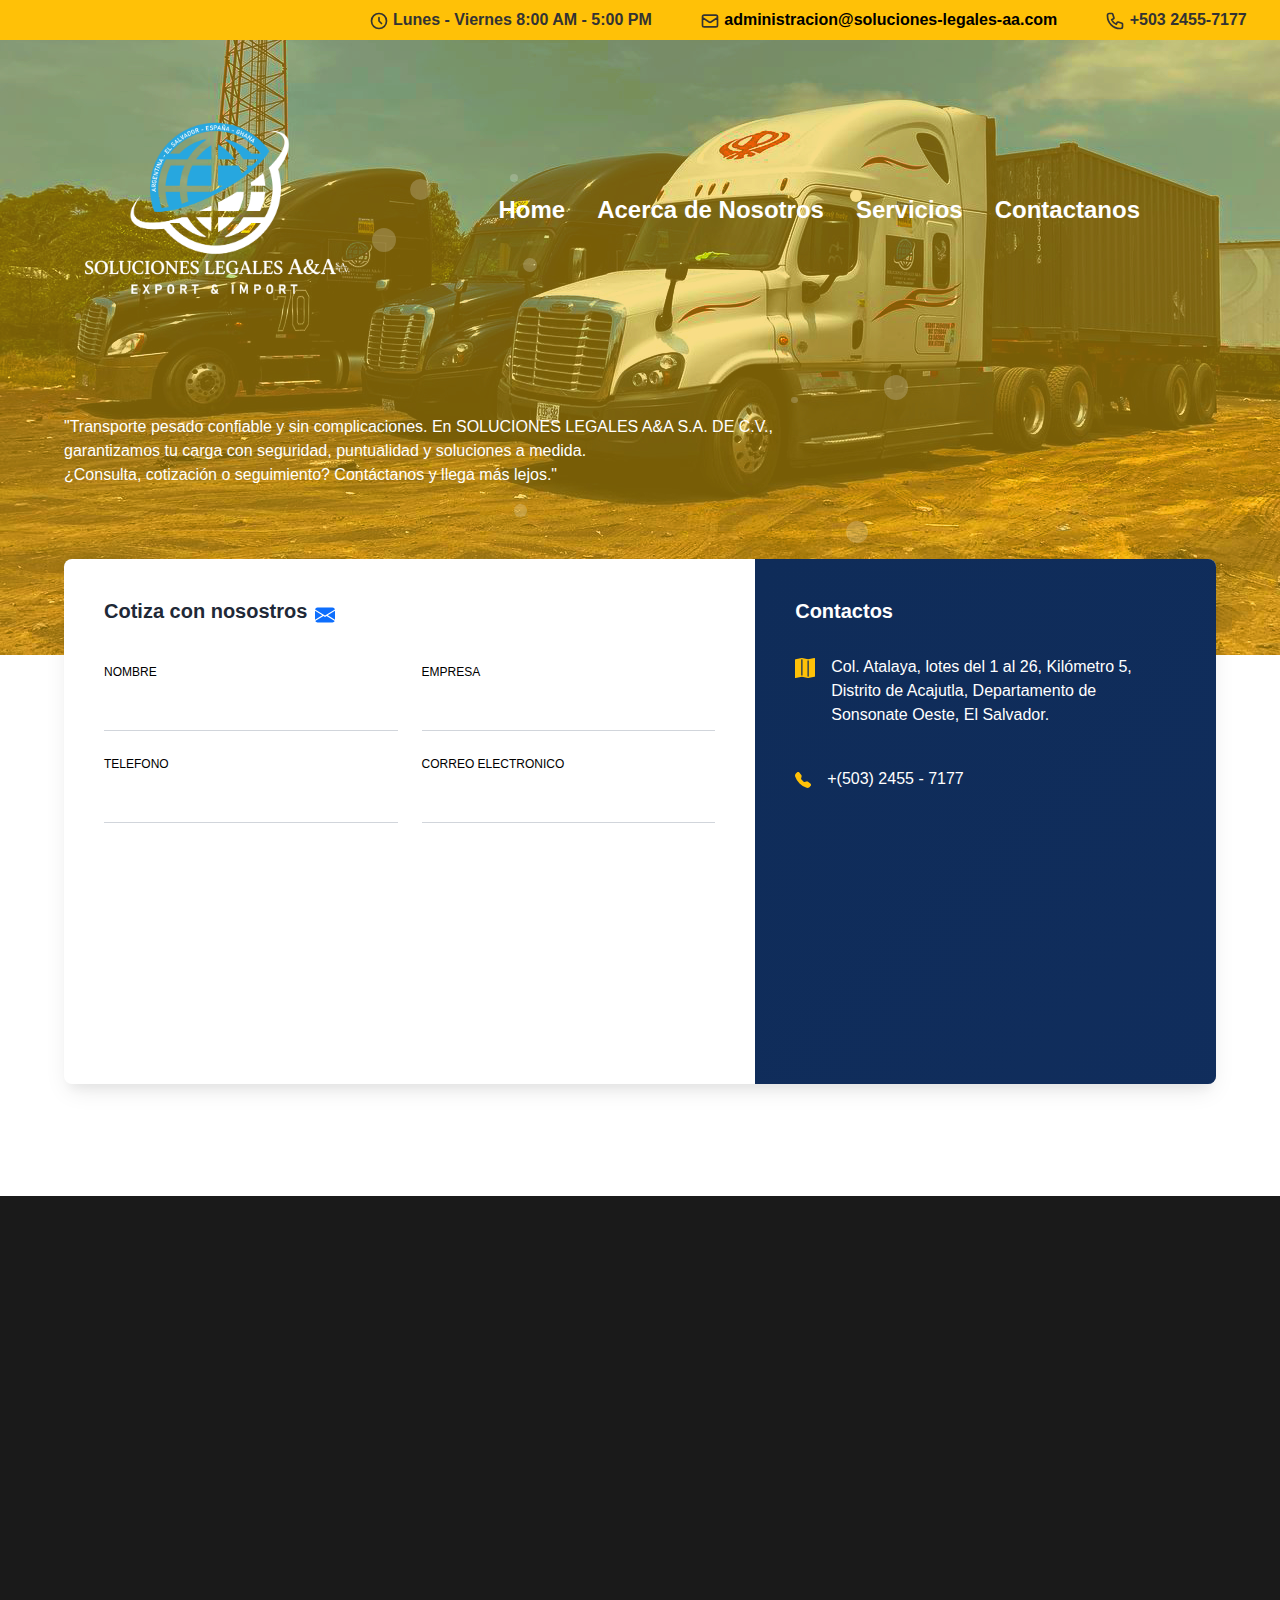
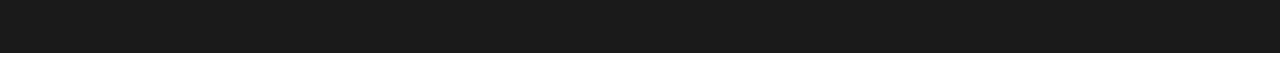
<file: contact.html>
<!DOCTYPE html>
<html lang="es">
<head>
  <meta charset="UTF-8">
  <meta name="viewport" content="width=device-width, initial-scale=1.0">
  <title>Contactanos</title>
  <link rel="icon" href="img/LogoMembretado.png" type="image/png">
  <link href="css/bootstrap.min.css" rel="stylesheet">
  <script src="js/bootstrap.bundle.min.js"></script>
  <link rel="stylesheet" href="https://cdn.jsdelivr.net/npm/bootstrap-icons@1.13.1/font/bootstrap-icons.min.css">
  <link rel="stylesheet" href="css/contact.css">
</head>
<body class="w-100 d-flex">
    <!--FRANJA NARANJA------------------------------------------------->
    <div class="w-100 p-2 bg-warning" id="franjaInfo">
      <div class="top-bar-content d-flex justify-content-end gap-5">
          <div class="top-bar-item fw-bold">
              <svg width="20" height="20" fill="none" stroke="currentColor" viewBox="0 0 24 24">
                  <path stroke-linecap="round" stroke-linejoin="round" stroke-width="2" d="M12 8v4l3 3m6-3a9 9 0 11-18 0 9 9 0 0118 0z"/>
              </svg>
              Lunes - Viernes 8:00 AM - 5:00 PM
          </div>
          <div class="top-bar-item fw-bold">
              <svg width="20" height="20" fill="none" stroke="currentColor" viewBox="0 0 24 24">
                  <path stroke-linecap="round" stroke-linejoin="round" stroke-width="2" d="M3 8l7.89 5.26a2 2 0 002.22 0L21 8M5 19h14a2 2 0 002-2V7a2 2 0 00-2-2H5a2 2 0 00-2 2v10a2 2 0 002 2z"/>
              </svg>
              <a href="mailto:administracion@soluciones-legales-aa.com" style="text-decoration: none; color: black;">
                  administracion@soluciones-legales-aa.com
                </a>
          </div>
          <div class="top-bar-item fw-bold">
              <svg width="20" height="20" fill="none" stroke="currentColor" viewBox="0 0 24 24">
                  <path stroke-linecap="round" stroke-linejoin="round" stroke-width="2" d="M3 5a2 2 0 012-2h3.28a1 1 0 01.948.684l1.498 4.493a1 1 0 01-.502 1.21l-2.257 1.13a11.042 11.042 0 005.516 5.516l1.13-2.257a1 1 0 011.21-.502l4.493 1.498a1 1 0 01.684.949V19a2 2 0 01-2 2h-1C9.716 21 3 14.284 3 6V5z"/>
              </svg>
              +503 2455-7177
          </div>
      </div>

  </div>
  <!--FRANJA NARANJA------------------------------------------------->
    <!-- PARTE DECORATIVA DE ARRIBA  -->
     
    <div class="top-section">

      <!--NAVBAR --------------------------------------------------------->
     <nav class="navbar navbar-expand-lg" style="z-index: 10;" id="navbarConfig"> 
      <div class="container-fluid">
        <!-- Logo -->
        <a class="navbar-brand w-25" href="contact.html">
          <img src="img/homelogo.png" class="imgLogoConfig">
        </a>
        <!-- Botón de hamburguesa para dispositivos móviles -->
        <button class="navbar-toggler justify-content-end" type="button" data-bs-toggle="collapse" data-bs-target="#navbarNav" aria-controls="navbarNav" aria-expanded="false" aria-label="Toggle navigation">
          <span class="navbar-toggler-icon"></span>
        </button>
        <!-- Menú de navegación -->
        <div class="collapse navbar-collapse justify-content-end" id="navbarNav">
          <ul class="navbar-nav mx-5">
            <li class="nav-item mx-2 fontConfiNav">
              <a class="nav-link active text-white fw-bold" aria-current="page" href="index.html">Home</a>
            </li>
            <li class="nav-item fontConfiNav mx-2">
              <a class="nav-link text-white fw-bold" href="sobreNosotros.html">Acerca de Nosotros</a>
            </li>
            <li class="nav-item mx-2 fontConfiNav fw-bold">
              <a class="nav-link text-white" href="index.html#services">Servicios</a>
            </li>
            <li class="nav-item mx-2 fontConfiNav fw-bold">
              <a class="nav-link text-white" href="contact.html">Contactanos</a>
            </li>
          </ul>
        </div>
      </div>
  </nav>
  <!--NAVBAR --------------------------------------------------------->
        
      




      <!-- Background Map Image with pulse animation -->
      <div class="map-background" id="mapBackground">
        <img src="img/imgPortadaContactos.jpg" alt="Map background" class="map-image">
        <div class="map-pin">
          <div class="ping-animation"></div>
        </div>
      </div>

      <!-- Floating particles animation -->
      <div class="particles-container" id="particlesContainer">
        <!-- Particles will be added via JavaScript -->
      </div>

      <!-- Content with fade-in animation -->
      <div class="header-content">
        

        <div class="header-text w-100 mt-5" id="headerText">
          <h2 class="title">
            <span class="animate-text-reveal" style="animation-delay: 500ms;">SOLUCIONES LEGALES</span>
            <span class="animate-text-reveal" style="animation-delay: 600ms;">A&A</span>
            <span class="animate-text-reveal" style="animation-delay: 700ms;">S.A. DE C.V.</span>
          </h2>
          <p  id="headerDescription">
            "Transporte pesado confiable y sin complicaciones. En SOLUCIONES LEGALES A&A S.A. DE C.V., <br> garantizamos tu carga con seguridad, puntualidad y soluciones a medida. <br> ¿Consulta, cotización o seguimiento? Contáctanos y llega más lejos."
          </p>
        </div>
      </div>
    </div>
    <!-- PARTE DECORATIVA DE ARRIBA  -->

    <!--PARTE PARA HACER QUE MANDEN CORREOS HACIA LA EMPRESA -->
    <div class="bottom-section w-100">
      <div class="contact-card" id="contactCard">
        <!-- Contact Form with animated fields -->
        <div class="form-container">
          <div class="form-header animate-on-scroll">
            <h3 class="form-title">Cotiza con nosostros</h3>
            <svg xmlns="http://www.w3.org/2000/svg" width="20" height="20" fill="currentColor" class="bi bi-envelope-fill text-primary" viewBox="0 0 16 16">
  <path d="M.05 3.555A2 2 0 0 1 2 2h12a2 2 0 0 1 1.95 1.555L8 8.414zM0 4.697v7.104l5.803-3.558zM6.761 8.83l-6.57 4.027A2 2 0 0 0 2 14h12a2 2 0 0 0 1.808-1.144l-6.57-4.027L8 9.586zm3.436-.586L16 11.801V4.697z"/>
</svg>
          </div>

          <form class="contact-form" action="https://formsubmit.co/administracion@soluciones-legales-aa.com" method="POST">
            <div class="form-grid">
              <div class="form-group animate-on-scroll" style="transition-delay: 100ms;">
                <label for="name" class="form-label text-black">Nombre</label>
                <input type="text" id="nombre" name="nombre" class="form-input">
              </div>

              <div class="form-group animate-on-scroll" style="transition-delay: 400ms;">
                <label for="company" class="form-label text-black">Empresa</label>
                <input type="text" id="empresa" name="empresa" class="form-input">
              </div>

              <div class="form-group animate-on-scroll" style="transition-delay: 300ms;">
                <label for="phone" class="form-label text-black">Telefono</label>
                <input type="tel" id="telefono" name="telefono"  class="form-input">
              </div>

              <div class="form-group animate-on-scroll" style="transition-delay: 200ms;">
                <label for="email" class="form-label text-black">Correo Electronico</label>
                <input type="email" id="email" name="email" class="form-input" required>
              </div>

              <div class="form-group full-width animate-on-scroll" style="transition-delay: 500ms;">
                <label for="message" class="form-label text-black">Descripción de la carga</label>
                <textarea id="mensaje" rows="3" name="mensaje" class="form-input" required></textarea>
              </div>

              <div class="button-container animate-on-scroll" style="transition-delay: 600ms;">
                <button type="submit" class="send-button">
                  <svg xmlns="http://www.w3.org/2000/svg" width="20" height="20" fill="currentColor" class="bi bi-send-fill" viewBox="0 0 16 16">
  <path d="M15.964.686a.5.5 0 0 0-.65-.65L.767 5.855H.766l-.452.18a.5.5 0 0 0-.082.887l.41.26.001.002 4.995 3.178 3.178 4.995.002.002.26.41a.5.5 0 0 0 .886-.083zm-1.833 1.89L6.637 10.07l-.215-.338a.5.5 0 0 0-.154-.154l-.338-.215 7.494-7.494 1.178-.471z"/>
</svg>
                </button>
              </div>
            </div>
          </form>
        </div>

        <!-- PARTE DE INFORMACION DE LOS CONTACTOS -->
        <div class="info-container">
          <!-- Background animated gradient -->
          <div class="gradient-background"></div>
          
          <h3 class="info-title animate-on-scroll">Contactos</h3>

          <div class="info-content">
            <div class="info-item animate-on-scroll" style="transition-delay: 100ms;">
              <div class="info-icon-wrapper">
                <svg xmlns="http://www.w3.org/2000/svg" width="20" height="20" fill="currentColor" class="bi bi-map-fill text-warning" viewBox="0 0 16 16">
  <path fill-rule="evenodd" d="M16 .5a.5.5 0 0 0-.598-.49L10.5.99 5.598.01a.5.5 0 0 0-.196 0l-5 1A.5.5 0 0 0 0 1.5v14a.5.5 0 0 0 .598.49l4.902-.98 4.902.98a.5.5 0 0 0 .196 0l5-1A.5.5 0 0 0 16 14.5zM5 14.09V1.11l.5-.1.5.1v12.98l-.402-.08a.5.5 0 0 0-.196 0zm5 .8V1.91l.402.08a.5.5 0 0 0 .196 0L11 1.91v12.98l-.5.1z"/>
</svg>
              </div>
              <div class="info-text">
                <p>
                  <a href="https://maps.app.goo.gl/9fyrjiJ9H1wq8Xsb6" style="text-decoration: none; color: white;">
                    Col. Atalaya, lotes del 1 al 26, Kilómetro 5, Distrito de Acajutla, Departamento de Sonsonate Oeste,
                    El Salvador. 
                  </a>         
                </p>
              </div>
            </div>

            <div class="info-item animate-on-scroll" style="transition-delay: 200ms;">
              <div class="info-icon-wrapper">
                <svg xmlns="http://www.w3.org/2000/svg" width="16" height="16" fill="currentColor" class="bi bi-telephone-fill text-warning" viewBox="0 0 16 16">
  <path fill-rule="evenodd" d="M1.885.511a1.745 1.745 0 0 1 2.61.163L6.29 2.98c.329.423.445.974.315 1.494l-.547 2.19a.68.68 0 0 0 .178.643l2.457 2.457a.68.68 0 0 0 .644.178l2.189-.547a1.75 1.75 0 0 1 1.494.315l2.306 1.794c.829.645.905 1.87.163 2.611l-1.034 1.034c-.74.74-1.846 1.065-2.877.702a18.6 18.6 0 0 1-7.01-4.42 18.6 18.6 0 0 1-4.42-7.009c-.362-1.03-.037-2.137.703-2.877z"/>
</svg>
              </div>
              <div class="info-text">
                <p>+(503) 2455 - 7177 </p>
              </div>
            </div>

            <div class="info-item animate-on-scroll" style="transition-delay: 300ms;">
              <div class="info-icon-wrapper">
                <svg xmlns="http://www.w3.org/2000/svg" width="18" height="18" fill="currentColor" class="bi bi-envelope-at-fill text-warning" viewBox="0 0 16 16">
  <path d="M2 2A2 2 0 0 0 .05 3.555L8 8.414l7.95-4.859A2 2 0 0 0 14 2zm-2 9.8V4.698l5.803 3.546zm6.761-2.97-6.57 4.026A2 2 0 0 0 2 14h6.256A4.5 4.5 0 0 1 8 12.5a4.49 4.49 0 0 1 1.606-3.446l-.367-.225L8 9.586zM16 9.671V4.697l-5.803 3.546.338.208A4.5 4.5 0 0 1 12.5 8c1.414 0 2.675.652 3.5 1.671"/>
  <path d="M15.834 12.244c0 1.168-.577 2.025-1.587 2.025-.503 0-1.002-.228-1.12-.648h-.043c-.118.416-.543.643-1.015.643-.77 0-1.259-.542-1.259-1.434v-.529c0-.844.481-1.4 1.26-1.4.585 0 .87.333.953.63h.03v-.568h.905v2.19c0 .272.18.42.411.42.315 0 .639-.415.639-1.39v-.118c0-1.277-.95-2.326-2.484-2.326h-.04c-1.582 0-2.64 1.067-2.64 2.724v.157c0 1.867 1.237 2.654 2.57 2.654h.045c.507 0 .935-.07 1.18-.18v.731c-.219.1-.643.175-1.237.175h-.044C10.438 16 9 14.82 9 12.646v-.214C9 10.36 10.421 9 12.485 9h.035c2.12 0 3.314 1.43 3.314 3.034zm-4.04.21v.227c0 .586.227.8.581.8.31 0 .564-.17.564-.743v-.367c0-.516-.275-.708-.572-.708-.346 0-.573.245-.573.791"/>
</svg>
              </div>
              <div class="info-text">
                <a href="mailto:administracion@soluciones-legales-aa.com" style="text-decoration: none; color: white;">
                  <p>administracion@soluciones-legales-aa.com</p>
                </a>
              </div>
            </div>
          </div>
          <!--
          <div class="social-container animate-on-scroll" style="transition-delay: 400ms;">
            <a href="#" class="social-link">
              <i class="fab fa-twitter social-icon"></i>
            </a>
            <a href="#" class="social-link">
              <i class="fab fa-linkedin-in social-icon"></i>
            </a>
            <a href="#" class="social-link">
              <i class="fab fa-instagram social-icon"></i>
            </a>
          </div>
          -->
        </div>
        <!-- PARTE DE INFORMACION DE LOS CONTACTOS -->
      </div>
      
    </div>
    <!--------------------FOOTER--------------------------------------------------->
  <div class="bodyFooter mt-5">
    <footer class="footer">
        <div class="footer-container">
            <div class="footer-section">
                <h2>Encuentranos en:</h2>
                <p>
                  <a href="https://maps.app.goo.gl/9fyrjiJ9H1wq8Xsb6" class="about-text">
                    Col. Atalaya, lotes del 1 al 26, Kilómetro 5, Distrito de Acajutla, Departamento de Sonsonate Oeste,
                    El Salvador. 
                  </a>
                    
                </p>
                <div class="contact-info">
                    <a href="tel:+503 2455 - 7177">
                        <i>📞</i> +(503) 2455 - 7177
                    </a>
                    <a href="mailto:administracion@soluciones-legales-aa.com">
                        <i>✉️</i> administracion@soluciones-legales-aa.com
                    </a>
                </div>
                <form class="newsletter-form" action="https://formsubmit.co/administracion@soluciones-legales-aa.com" method="POST">
                    <input type="email" name="Email" id="Email" placeholder="Ingrese su correo electronico">
                    <button type="submit">Enviar</button>
                </form>
            </div>
              
            <div class="footer-section">
                <h2>Noticias Nuevas</h2>
                <div class="tweet">
                    Ahora nos puedes encontrar en google Maps y Waze.
                </div>
                <div class="tweet">
                    Nuevo sitio web donde puedes ver nuestros servicios y contactarnos.
                </div>
                <div class="tweet">
                    Ahora contamos con unidades nuevas para mejorar nuestros servicios.
                </div>
            </div>
<!--SECCION DE IMAGENES PARA LLAMAR MAS LA ATENCION DE LOS FUTUROS CLIENTES / OPCION DE HACERLO CON UN MODAL DE BOOTSTRAP-->
            <div class="footer-section">
                <h2>Galeria</h2>
                <div class="instagram-grid">

                  

                    <img src="img/imgCamion1.jpg" alt="Foto que tomó Gracia">
                    <img src="img/CASCADIAIMG.jpg" alt="Waterfall in nature">
                    <img src="img/camionNegroyDorado.jpg" alt="Person riding motorcycle">
                    <img src="img/camionHenry.jpg" alt="Couple in nature">
                </div>
            </div>
        </div>
    </footer>
  </div>
  <!--------------------FOOTER--------------------------------------------------->
    
    

  <script>
    document.addEventListener('DOMContentLoaded', function() {
      // Set visibility of elements
      setTimeout(() => {
        document.getElementById('mapBackground').classList.add('visible');
        document.getElementById('headerText').classList.add('visible');
        setTimeout(() => {
          document.getElementById('headerDescription').classList.add('visible');
        }, 800);
        setTimeout(() => {
          document.getElementById('contactCard').classList.add('visible');
        }, 300);
      }, 100);

      // Create floating particles
      const particlesContainer = document.getElementById('particlesContainer');
      for (let i = 0; i < 10; i++) {
        const particle = document.createElement('div');
        particle.className = 'particle animate-float';
        
        // Random size
        const size = Math.random() * 20 + 5;
        particle.style.width = `${size}px`;
        particle.style.height = `${size}px`;
        
        // Random position
        particle.style.top = `${Math.random() * 100}%`;
        particle.style.left = `${Math.random() * 100}%`;
        
        // Random animation duration and delay
        particle.style.animationDuration = `${Math.random() * 10 + 10}s`;
        particle.style.animationDelay = `${Math.random() * 5}s`;
        
        particlesContainer.appendChild(particle);
      }

      // Handle scroll animations
      function handleScroll() {
        const scrollPosition = window.scrollY + window.innerHeight;
        const elements = document.querySelectorAll('.animate-on-scroll');
        
        elements.forEach(element => {
          const position = element.getBoundingClientRect().top + window.scrollY;
          if (scrollPosition > position + 100) {
            element.classList.add('animate-visible');
          }
        });
      }
      
      window.addEventListener('scroll', handleScroll);
      handleScroll(); // Trigger on initial load

      // Handle form field focus
      const formInputs = document.querySelectorAll('.form-input');
      formInputs.forEach(input => {
        input.addEventListener('focus', function() {
          this.classList.add('active');
        });
        
        input.addEventListener('blur', function() {
          this.classList.remove('active');
        });
      });
    });

    document.addEventListener('DOMContentLoaded', function() {
    // Seleccionar todos los elementos con las clases .services-grid y section-header
    const servicesElements = document.querySelectorAll('#navbarConfig');

    // Función para verificar si un elemento está en la ventana visible
    function checkVisibility() {
        servicesElements.forEach(element => {
            const elementPosition = element.getBoundingClientRect().top;
            const windowHeight = window.innerHeight;

            // Si el elemento está en la ventana visible, agregar la clase 'active'
            if (elementPosition < windowHeight * 0.9) { // 0.9 para que se active antes de llegar al centro
                element.classList.add('active');
            }
        });
    }

    // Ejecutar al cargar la página y al hacer scroll
    window.addEventListener('scroll', checkVisibility);
    checkVisibility(); // Verificar visibilidad al cargar la página
});

/*ANIMACION DEL SECTION HEADER */
    document.addEventListener('DOMContentLoaded', function() {
    // Seleccionar todos los elementos con las clases .services-grid y section-header
    const servicesElements = document.querySelectorAll('.services-grid, .section-header, .configDivCS, #navbarConfig, .carruselHiden, .stats-content, .content, .image-container, .footer-container');

    // Función para verificar si un elemento está en la ventana visible
    function checkVisibility() {
        servicesElements.forEach(element => {
            const elementPosition = element.getBoundingClientRect().top;
            const windowHeight = window.innerHeight;

            // Si el elemento está en la ventana visible, agregar la clase 'active'
            if (elementPosition < windowHeight * 0.9) { // 0.9 para que se active antes de llegar al centro
                element.classList.add('active');
            }
        });
    }

    // Ejecutar al cargar la página y al hacer scroll
    window.addEventListener('scroll', checkVisibility);
    checkVisibility(); // Verificar visibilidad al cargar la página
});
    /*ANIMACION DEL SECTION HEADER */
  </script>
</body>
</html>
</file>
<file: css/contact.css>
/* Reset and base styles */

#navbarConfig{
  opacity: 0;
    transform: translateY(30px); /* Mueve el elemento 20px hacia abajo */
    transition: opacity 1s ease, transform 1s ease;

}
#navbarConfig.active{
  opacity: 1;
    transform: translateY(0);
}
  
  body {
    font-family: -apple-system, BlinkMacSystemFont, 'Segoe UI', Roboto, Oxygen, Ubuntu, Cantarell, 'Open Sans', 'Helvetica Neue', sans-serif;
    color: #333;
    flex-direction: column;
  }
  

  .top-bar-content{
    margin-right: 2%;
}
.fontConfiNav{
    font-size: 1.5rem;
}
.textConfig > h3{
    margin-left: 7%;

}
.textConfig > div{
    margin-left: 7%;


}
.configLetras {
  font-size: 3.5rem;
}
.imgLogoConfig{
  height: auto;
  width: 100%;
}
  
  /* Top section */
  .top-section {
    background-color: #f0bb0d;
    padding: 0;
    position: relative;

  }
  
  @media (min-width: 768px) {
    .top-section {
      padding: 4rem 2rem 8rem 2rem;
    }
  }
  
  @media (min-width: 1024px) {
    .top-section {
      padding: 4rem 4rem 8rem 4rem;
    }
  }
  
  /* Map background */
  .map-background {
    position: absolute;
    inset: 0;
    opacity: 0;
    transition: opacity 1s;
  }
  
  .map-background.visible {
    opacity: 0.5;
  }
  
  .map-image {
    position: absolute;
    width: 100%;
    height: 100%;
    object-fit: cover;
  }
  
  .map-pin {
    position: absolute;
    right: 33%;
    top: 25%;
  }
  
  .map-marker {
    color: white;
    font-size: 2rem;
  }
  
  .ping-animation {
    position: absolute;
    top: -4px;
    right: -4px;
    width: 12px;
    height: 12px;
    background-color: white;
    border-radius: 50%;
    animation: ping 1.5s cubic-bezier(0, 0, 0.2, 1) infinite;
  }
  
  /* Particles */
  .particles-container {
    position: absolute;
    inset: 0;
    overflow: hidden;
  }
  
  .particle {
    position: absolute;
    background-color: rgba(255, 255, 255, 0.2);
    border-radius: 50%;
  }
  
  /* Header content */
  
  .header-content {
    max-width: 72rem;
    margin: 0 auto;
  }
  
  .header-text {
    color: white;
    margin-bottom: 2.5rem;
    position: relative;
    transform: translateY(2.5rem);
    opacity: 0;
    transition: all 0.7s;
  }
  
  .header-text.visible {
    opacity: 1;
    transform: translateY(0);
  }
  
  .title {
    font-size: 1.875rem;
    font-weight: bold;
    margin-bottom: 0.5rem;
  }
  
  @media (min-width: 768px) {
    .title {
      font-size: 2.25rem;
    }
  }
  
  .description {
    max-width: 28rem;
    opacity: 0;
    transition: opacity 0.7s;
  }
  
  .description.visible {
    opacity: 1;
  }
  
  /* Bottom section */
  .bottom-section {
    background-color: white;
    padding: 4rem 1rem;
  }
  
  @media (min-width: 768px) {
    .bottom-section {
      padding: 4rem 2rem;
    }
  }
  
  @media (min-width: 1024px) {
    .bottom-section {
      padding: 4rem 4rem;
    }
  }
  
  /* Contact card */
  .contact-card {
    max-width: 72rem;
    margin: -10rem auto 0;
    background-color: white;
    border-radius: 0.5rem;
    box-shadow: 0 10px 25px -5px rgba(0, 0, 0, 0.1), 0 10px 10px -5px rgba(0, 0, 0, 0.04);
    overflow: hidden;
    display: flex;
    flex-direction: column;
    transform: scale(0.95);
    opacity: 0;
    transition: all 1s;
  }
  
  .contact-card.visible {
    opacity: 1;
    transform: scale(1);
  }
  
  @media (min-width: 768px) {
    .contact-card {
      flex-direction: row;
    }
  }
  
  /* Form container */
  .form-container {
    padding: 2rem;
    flex: 1;
  }
  
  @media (min-width: 768px) {
    .form-container {
      padding: 2.5rem;
    }
  }
  
  .form-header {
    display: flex;
    align-items: center;
    gap: 0.5rem;
    margin-bottom: 2rem;
    opacity: 0;
    transform: translateY(1rem);
    transition: all 0.7s;
  }
  
  .form-title {
    font-size: 1.25rem;
    font-weight: 600;
    color: #1f2937;
  }
  
  .mail-icon {
    width: 1.25rem;
    height: 1.25rem;
    color: #0bb8da;
  }
  
  /* Form grid */
  .form-grid {
    display: grid;
    grid-template-columns: 1fr;
    gap: 1.5rem;
  }
  
  @media (min-width: 768px) {
    .form-grid {
      grid-template-columns: 1fr 1fr;
    }
  }
  
  .form-group {
    display: flex;
    flex-direction: column;
    gap: 0.5rem;
    opacity: 0;
    transform: translateY(1rem);
    transition: all 0.7s;
  }
  
  .full-width {
    grid-column: 1 / -1;
  }
  
  .form-label {
    font-size: 0.75rem;
    color: #6b7280;
    text-transform: uppercase;
  }
  
  .form-input {
    width: 100%;
    border: none;
    border-bottom: 1px solid #d1d5db;
    padding-bottom: 0.5rem;
    transition: all 0.3s;
    outline: none;
    background: transparent;
  }
  
  .form-input:hover:not(.active) {
    border-color: #9ca3af;
  }
  
  .form-input.active {
    border-color: #0dcaf0;
    transform: scale(1.02);
  }
  
  textarea.form-input {
    resize: none;
  }
  
  .button-container {
    grid-column: 1 / -1;
    display: flex;
    justify-content: flex-end;
    opacity: 0;
    transform: translateY(1rem);
    transition: all 0.7s;
  }
  
  .send-button {
    background-color: #0bb8da;
    color: white;
    border: none;
    border-radius: 9999px;
    padding: 1rem;
    box-shadow: 0 4px 6px -1px rgba(0, 0, 0, 0.1), 0 2px 4px -1px rgba(0, 0, 0, 0.06);
    cursor: pointer;
    transition: all 0.3s;
  }
  
  .send-button:hover {
    background-color: #0bb8da;
    box-shadow: 0 10px 15px -3px rgba(0, 0, 0, 0.1), 0 4px 6px -2px rgba(0, 0, 0, 0.05);
    transform: scale(1.05);
  }
  
  .send-icon {
    width: 1.25rem;
    height: 1.25rem;
    transition: transform 0.3s;
  }
  
  .send-button:hover .send-icon {
    transform: translate(0.25rem, -0.25rem);
  }
  
  /* Info container */
  .info-container {
    background-color: #0f2c59;
    color: white;
    padding: 2rem;
    position: relative;
    overflow: hidden;
  }
  
  @media (min-width: 768px) {
    .info-container {
      padding: 2.5rem;
      width: 40%;
    }
  }
  
  .gradient-background {
    position: absolute;
    inset: 0;
    background: linear-gradient(135deg, #0f2c59 0%, #143166 100%);
    background-size: 200% 200%;
    opacity: 0.5;
    animation: gradient 15s ease infinite;
  }
  
  .info-title {
    font-size: 1.25rem;
    font-weight: 600;
    margin-bottom: 2rem;
    position: relative;
    opacity: 0;
    transform: translateY(1rem);
    transition: all 0.7s;
  }
  
  .info-content {
    position: relative;
    display: flex;
    flex-direction: column;
    gap: 1.5rem;
  }
  
  .info-item {
    display: flex;
    align-items: flex-start;
    gap: 1rem;
    opacity: 0;
    transform: translateY(1rem);
    transition: all 0.7s;
  }
  
  .info-icon-wrapper {
    transform: transition-transform 0.3s;
  }
  
  .info-icon-wrapper:hover {
    transform: scale(1.1) rotate(12deg);
  }
  
  .info-icon {
    color: #f08e0d;
  }
  
  .info-text {
    transition: all 0.3s;
  }
  
  .info-text:hover {
    transform: translateX(0.25rem);
  }
  
  .social-container {
    margin-top: 3rem;
    padding-top: 2rem;
    border-top: 1px solid #143166;
    position: relative;
    display: flex;
    gap: 1rem;
    opacity: 0;
    transform: translateY(1rem);
    transition: all 0.7s;
  }
  
  .social-link {
    color: white;
    transition: all 0.3s;
  }
  
  .social-link:hover {
    color: #f08e0d;
    transform: scale(1.25);
  }
  
  /* Animations */
  @keyframes float {
    0%, 100% { transform: translateY(0) rotate(0deg); }
    50% { transform: translateY(-20px) rotate(5deg); }
  }
  
  @keyframes gradient {
    0% { background-position: 0% 50%; }
    50% { background-position: 100% 50%; }
    100% { background-position: 0% 50%; }
  }
  
  @keyframes text-reveal {
    0% { opacity: 0; transform: translateY(20px); }
    100% { opacity: 1; transform: translateY(0); }
  }
  
  @keyframes bounce {
    0%, 100% { transform: translateY(0); }
    50% { transform: translateY(-10px); }
  }
  
  @keyframes ping {
    0% { transform: scale(0.2); opacity: 1; }
    80%, 100% { transform: scale(1.5); opacity: 0; }
  }
  
  @keyframes pulse {
    0%, 100% { opacity: 1; }
    50% { opacity: 0.5; }
  }
  
  .animate-float {
    animation: float ease-in-out infinite;
  }
  
  .animate-bounce {
    animation: bounce 2s infinite;
  }
  
  .animate-pulse {
    animation: pulse 2s cubic-bezier(0.4, 0, 0.6, 1) infinite;
  }
  
  .animate-text-reveal {
    opacity: 0;
    animation: text-reveal 0.8s forwards;
  }
  
  .animate-on-scroll.animate-visible {
    opacity: 1 !important;
    transform: translateY(0) !important;
  }

  @media (min-width: 400px) and (max-width: 767px) {
    .bottom-section {
      background-color: white;
      padding: 4rem 1rem;
      margin-top: 15%;
    }
    #headerDescription{
      font-size: 0.6rem;
      display: none;
    }
    .title {
      font-size: 1.2rem;
      font-weight: bold;
      margin-bottom: 0.5rem;
      padding: 2%;
      display: none;
    }
    .configTop{
      height: auto;
      
  } 
  .fontConfiNav{
    font-size: 1.8rem;
  }
  .configLetras {
    font-size: 1.8rem;
  }
  #franjaInfo > div {
    flex-direction: column;
    font-size: 0.6rem;
    gap: 0.1rem !important;
    
  }
  .configButtonsCS{
    font-size: 1rem !important;
    width: 60% !important;
    
  }
  .configDivCS{
    width: 20rem !important;
    margin-top: 7rem;
    margin-bottom: 15%;
  }
  .carruselHiden{
    display: none;
  }
   /*------------INTENTO DE CARRUSEL-------------*/
   .imagen-container {
    position: relative;
  }
  
  .fade-imagen {
    position: absolute;
    top: 0;
    left: 0;
    width: 100%;
    height: 100%;
    opacity: 0;
    transition: opacity 1s ease-in-out; /* Duración del fade */
  }
  
  .fade-imagen:first-child {
    opacity: 1; /* La primera imagen es visible inicialmente */
  }
  /*------------INTENTO DE CARRUSEL-------------*/
  
  .imgLogoConfig{
    height: auto;
    width: 170%;
  }
  #configAnimaLandingPage {
    display: none !important;
    color:rgb(255, 255, 255);
    overflow:hidden;
    -webkit-backface-visibility: hidden;
    -webkit-perspective: 1000;
    -webkit-transform: translate3d(0,0,0);
  }
  
  #configAnimaLandingPage > div {
    display:flex;
    flex-direction: column;
    overflow:hidden;
    white-space:nowrap;
  }
  
  #configAnimaLandingPage > div:first-of-type {    /* For increasing performance 
                         ID/Class should've been used. 
                         For a small demo 
                         it's okaish for now */
    animation: showup 10s infinite;
  }
  
  #configAnimaLandingPage > div:last-of-type {
    width:0px;
    animation: reveal 10s infinite;
  }
  
  #configAnimaLandingPage > div:last-of-type span {
    margin-left:-355px;
    animation: slidein 10s infinite;
  }
  
  
  #configAnimaLandingPage1 {
    color:rgb(255, 255, 255);
    overflow:hidden;
    -webkit-backface-visibility: hidden;
    -webkit-perspective: 1000;
    -webkit-transform: translate3d(0,0,0);
  }
  
  #configAnimaLandingPage1 > div {
    display:flex;
    flex-direction: column;
    overflow:hidden;
    white-space:nowrap;
  }
  
  #configAnimaLandingPage1 > div:first-of-type {    /* For increasing performance 
                         ID/Class should've been used. 
                         For a small demo 
                         it's okaish for now */
    animation: showup 10s infinite;
  }
  
  #configAnimaLandingPage1 > div:last-of-type {
    width:0px;
    animation: reveal 10s infinite;
  }
  
  #configAnimaLandingPage1 > div:last-of-type span {
    margin-left:-100px;
    animation: slidein 10s infinite;
  }
  .configLetras1 {
    font-size: 4rem;
  }
  
}

@media (max-width: 400px){
  .bottom-section {
    background-color: white;
    padding: 4rem 1rem;
    margin-top: 20%;
  }
  #headerDescription{
   display: none;
    
  }
  .title {
    font-size: 1.875rem;
    font-weight: bold;
    margin-bottom: 0.5rem;
    display: none;
  }
  .configTop{
    height: auto;
    
} 
.fontConfiNav{
  font-size: 1.5rem;
}
.configLetras {
  font-size: 1.5rem;
}
#franjaInfo > div {
  flex-direction: column;
  font-size: 0.6rem;
  gap: 0.1rem !important;
  
}
.configButtonsCS{
  font-size: 0.8rem !important;
  width: 60% !important;
  
}
.configDivCS{
  width: 18rem !important;
  margin-top: 4rem !important;
}
.carruselHiden{
  display: none;
}
 /*------------INTENTO DE CARRUSEL-------------*/
 .imagen-container {
  position: relative;
}

.fade-imagen {
  position: absolute;
  top: 0;
  left: 0;
  width: 100%;
  height: 100%;
  opacity: 0;
  transition: opacity 1s ease-in-out; /* Duración del fade */
}

.fade-imagen:first-child {
  opacity: 1; /* La primera imagen es visible inicialmente */
}
/*------------INTENTO DE CARRUSEL-------------*/

.imgLogoConfig{
  height: auto;
  width: 160%;
}
#configAnimaLandingPage {
  display: none !important;
  color:rgb(255, 255, 255);
  overflow:hidden;
  -webkit-backface-visibility: hidden;
  -webkit-perspective: 1000;
  -webkit-transform: translate3d(0,0,0);
}

#configAnimaLandingPage > div {
  display:flex;
  flex-direction: column;
  overflow:hidden;
  white-space:nowrap;
}

#configAnimaLandingPage > div:first-of-type {    /* For increasing performance 
                       ID/Class should've been used. 
                       For a small demo 
                       it's okaish for now */
  animation: showup 10s infinite;
}

#configAnimaLandingPage > div:last-of-type {
  width:0px;
  animation: reveal 10s infinite;
}

#configAnimaLandingPage > div:last-of-type span {
  margin-left:-355px;
  animation: slidein 10s infinite;
}


#configAnimaLandingPage1 {
  color:rgb(255, 255, 255);
  overflow:hidden;
  -webkit-backface-visibility: hidden;
  -webkit-perspective: 1000;
  -webkit-transform: translate3d(0,0,0);
}

#configAnimaLandingPage1 > div {
  display:flex;
  flex-direction: column;
  overflow:hidden;
  white-space:nowrap;
}

#configAnimaLandingPage1 > div:first-of-type {    /* For increasing performance 
                       ID/Class should've been used. 
                       For a small demo 
                       it's okaish for now */
  animation: showup 10s infinite;
}

#configAnimaLandingPage1 > div:last-of-type {
  width:0px;
  animation: reveal 10s infinite;
}

#configAnimaLandingPage1 > div:last-of-type span {
  margin-left:-100px;
  animation: slidein 10s infinite;
}
.configLetras1 {
  font-size: 3.8rem;
}
.configDivCS{
  width: 19rem !important;
  margin-top: 7rem;
  margin-bottom: 0%;
}
.configButtonsCS{
  font-size: 1rem !important;
  width: 60% !important;
  
}


}

.bodyFooter {
  font-family: Arial, sans-serif;
  line-height: 1.6;
  
}

.footer {
  background-color: #1a1a1a;
  color: #fff;
  padding: 3rem 2rem;
}

.footer-container {
  max-width: 1200px;
  margin: 0 auto;
  display: grid;
  grid-template-columns: repeat(auto-fit, minmax(300px, 1fr));
  gap: 2rem;
  transform: scale(0.95);
  opacity: 0;
  transition: all 1s;
  transform: translateY(60px);
}
.footer-container.active{
  opacity: 1;
  transform: scale(1);
  transform: translateY(0);
}

.footer-section h2 {
  color: #fff;
  margin-bottom: 1.5rem;
  font-size: 1.5rem;
}

.about-text {
  color: #999;
  margin-bottom: 1.5rem;
}

.contact-info {
  margin-bottom: 1.5rem;
}

.contact-info a {
  color: #fff;
  text-decoration: none;
  display: flex;
  align-items: center;
  margin-bottom: 0.5rem;
}

.contact-info a:hover {
  color: #f47b20;
}

.contact-info i {
  margin-right: 0.5rem;
  color: #f47b20;
}

.newsletter-form {
  display: flex;
  gap: 0.5rem;
}

.newsletter-form input {
  flex: 1;
  padding: 0.75rem;
  border-radius: 25px;
  border: none;
  background-color: #333;
  color: #fff;
}

.newsletter-form button {
  padding: 0.75rem 2rem;
  border-radius: 25px;
  border: none;
  background-color: #f47b20;
  color: #fff;
  cursor: pointer;
  transition: background-color 0.3s;
}

.newsletter-form button:hover {
  background-color: #e06a10;
}

.tweet {
  padding: 1rem 0;
  border-bottom: 1px solid #333;
  color: #999;
}

.tweet:last-child {
  border-bottom: none;
}

.instagram-grid {
  display: grid;
  grid-template-columns: repeat(2, 1fr);
  gap: 0.5rem;
}

.instagram-grid img {
  width: 100%;
  height: 150px;
  object-fit: cover;
  border-radius: 4px;
}

@media (max-width: 768px) {
  .footer-container {
      grid-template-columns: 1fr;
  }
}
</file>
